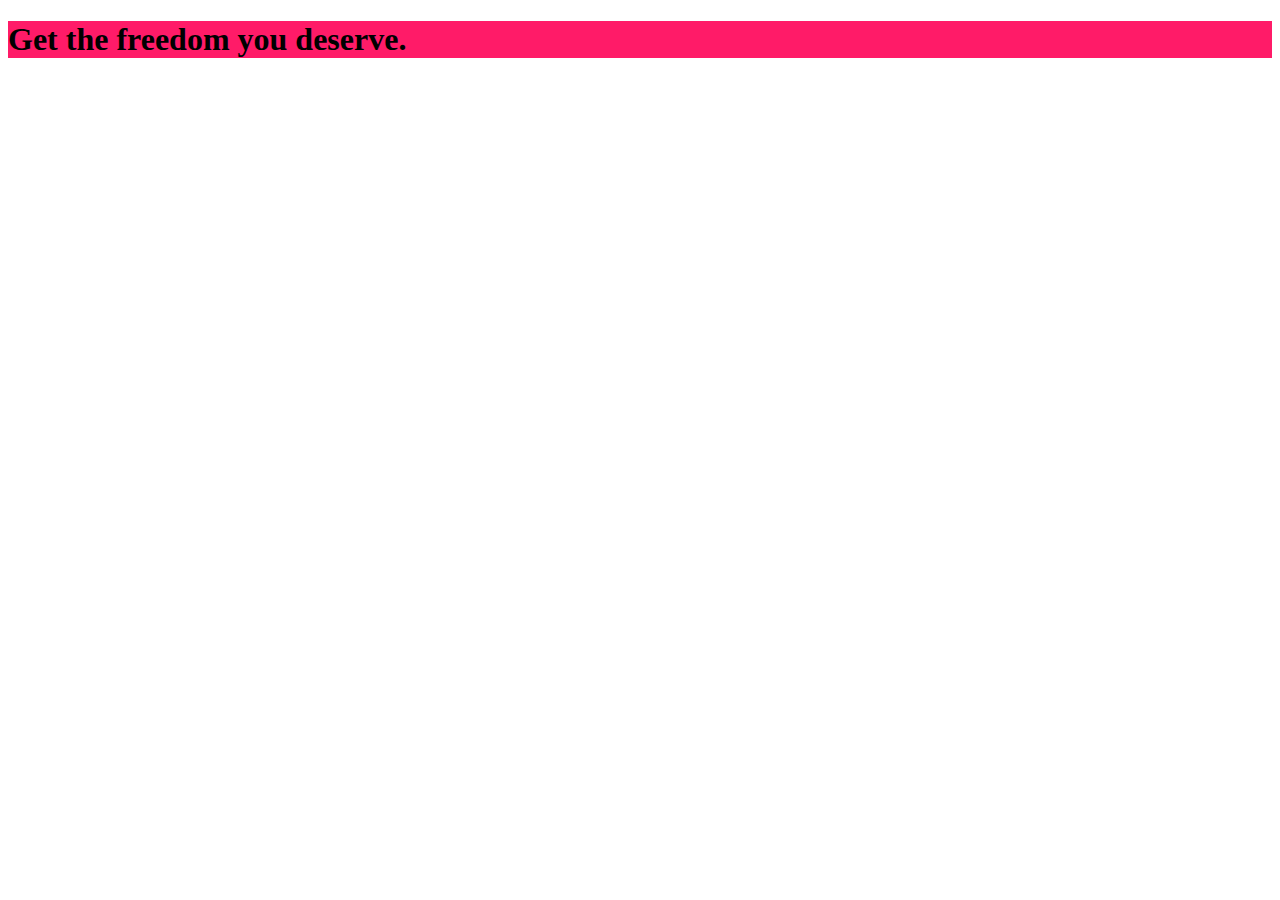
<file: CSS/CSS-The Complete Guideline/basics-01-understanding-the-course-project-starting-code/index.html>
<!DOCTYPE html>
<html lang="en">

<head>
    <meta charset="UTF-8">
    <meta http-equiv="X-UA-Compatible" content="ie=edge">
    <title>uHost</title>
    <link rel="shortcut icon" href="favicon.png">

</head>

<body>
    <main>
        <section style="background: #ff1b68">
            <h1>Get the freedom you deserve.</h1>
        </section>
    </main>
</body>

</html>
</file>
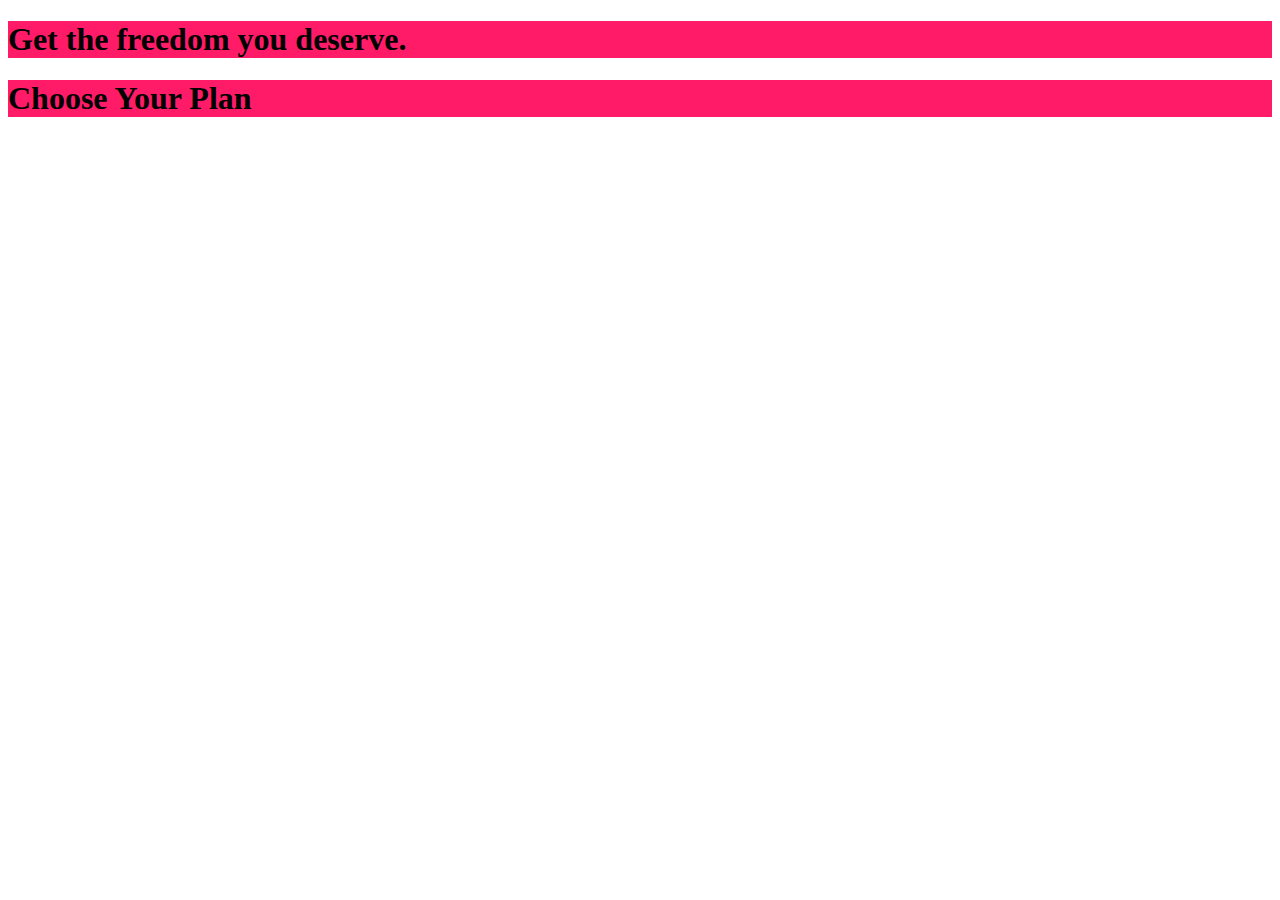
<file: CSS/CSS-The Complete Guideline/basics-02-understanding-the-style-tag-finished/index.html>
<!DOCTYPE html>
<html lang="en">

<head>
    <meta charset="UTF-8">
    <meta http-equiv="X-UA-Compatible" content="ie=edge">
    <title>uHost</title>
    <link rel="shortcut icon" href="favicon.png">
    <link rel="stylesheet" href="main.css">
</head>

<body>
    <main>
        <section>
            <h1>Get the freedom you deserve.</h1>
        </section>
        <section>
            <h1>Choose Your Plan</h1>
        </section>
    </main>
</body>

</html>
</file>
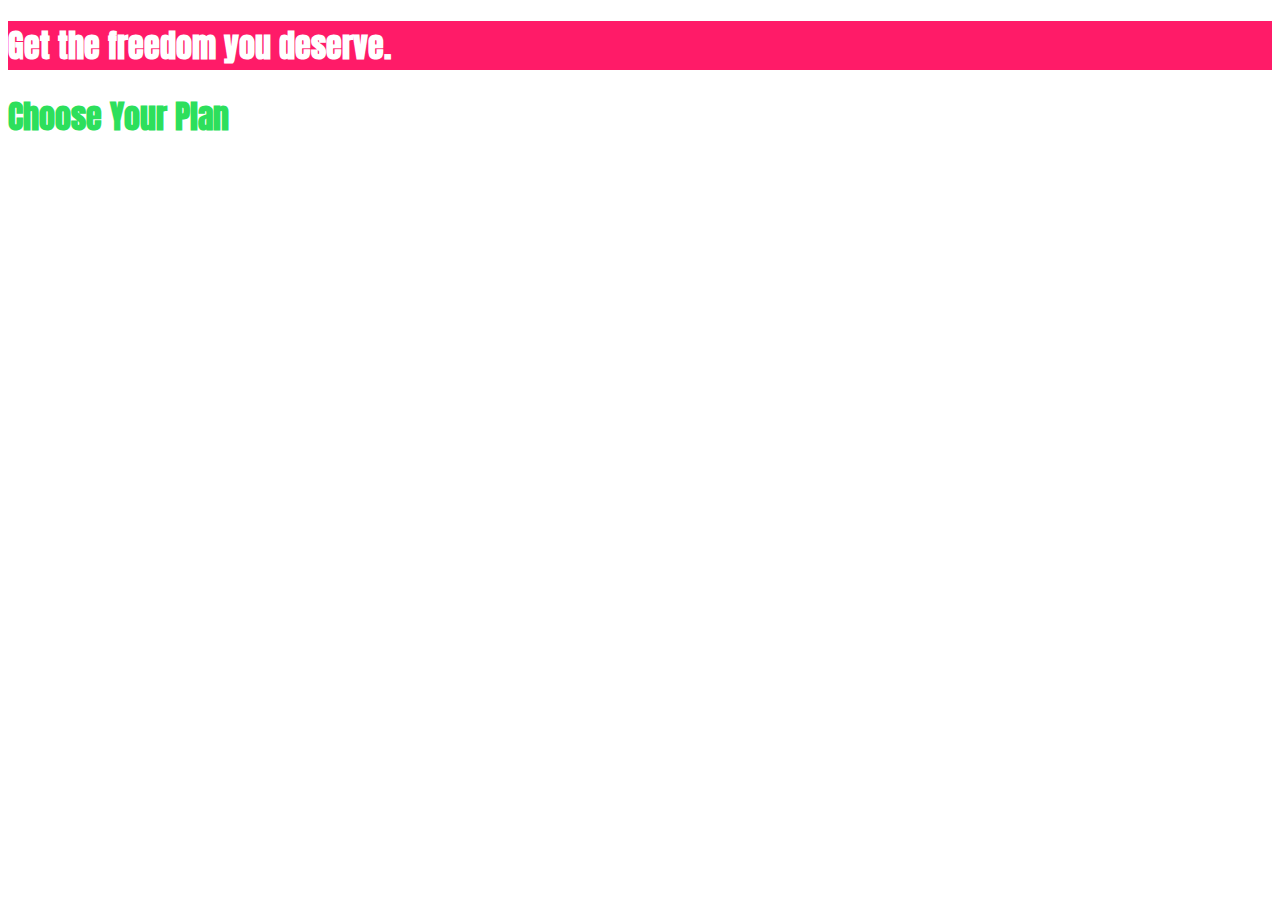
<file: CSS/CSS-The Complete Guideline/basics-03-theory-time-selectors-finished/index.html>
<!DOCTYPE html>
<html lang="en">

<head>
    <meta charset="UTF-8">
    <meta http-equiv="X-UA-Compatible" content="ie=edge">
    <title>uHost</title>
    <link rel="shortcut icon" href="favicon.png">
    <link href="https://fonts.googleapis.com/css?family=Anton" rel="stylesheet">
    <link rel="stylesheet" href="main.css">
</head>

<body>
    <main>
        <section id="product-overview">
            <h1>Get the freedom you deserve.</h1>
        </section>
        <section id="plans">
            <h1 class="section-title">Choose Your Plan</h1>
        </section>
    </main>
</body>

</html>
</file>
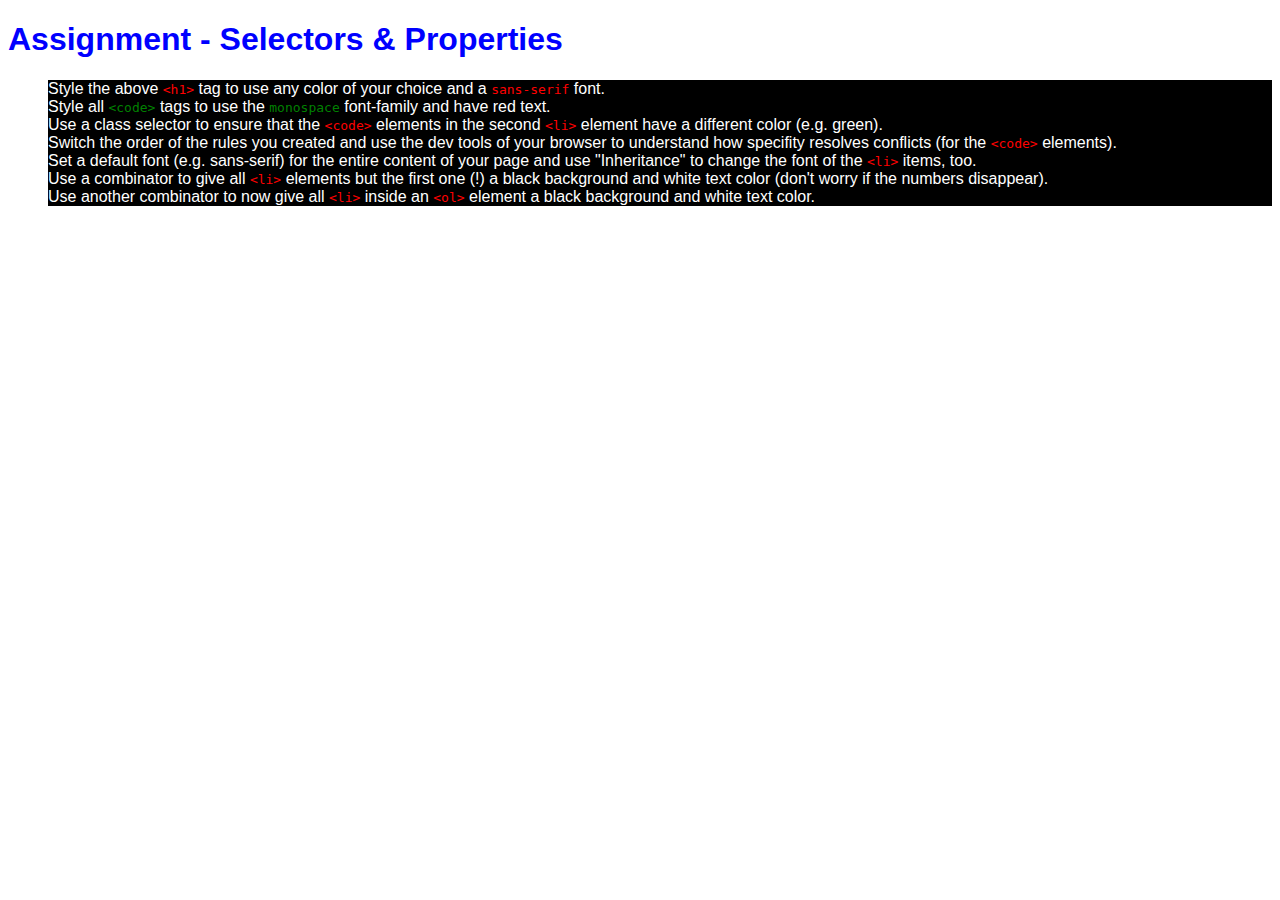
<file: CSS/CSS-The Complete Guideline/basics-06-assignment-problem/index.html>
<!DOCTYPE html>
<html lang="en">
<head>
    <meta charset="UTF-8">
    <meta name="viewport" content="width=device-width, initial-scale=1.0">
    <meta http-equiv="X-UA-Compatible" content="ie=edge">
    <title>CSS Course</title>
    <link rel="stylesheet" href="main.css">
</head>
<body>
    <h1 id="assignment-instructions">Assignment - Selectors &amp; Properties</h1>
    <ol>
        <li>Style the above <code>&lt;h1&gt;</code> tag to use any color of your choice and a <code>sans-serif</code> font.</li>
        <li>Style all <code class="highlight-code">&lt;code&gt;</code> tags to use the <code class="highlight-code">monospace</code> font-family and have red text.</li>
        <li>Use a class selector to ensure that the <code>&lt;code&gt;</code> elements in the second <code>&lt;li&gt;</code> element have a different color (e.g. green).</li>
        <li>Switch the order of the rules you created and use the dev tools of your browser to understand how specifity resolves conflicts (for the <code>&lt;code&gt;</code> elements).</li>
        <li>Set a default font (e.g. sans-serif) for the entire content of your page and use "Inheritance" to change the font of the <code>&lt;li&gt;</code> items, too.</li>
        <li>Use a combinator to give all <code>&lt;li&gt;</code> elements but the first one (!) a black background and white text color (don't worry if the numbers disappear).</li>
        <li>Use another combinator to now give all <code>&lt;li&gt;</code> inside an <code>&lt;ol&gt;</code> element a black background and white text color.</li>
    </ol>
</body>
</html>
</file>
<file: CSS/CSS-The Complete Guideline/basics-02-understanding-the-style-tag-finished/main.css>
section {
    background: #ff1b68;
}
</file>
<file: CSS/CSS-The Complete Guideline/basics-03-theory-time-selectors-finished/main.css>
#product-overview {
    background: #ff1b68;
}

h1 {
    color: white;
    font-family: 'Anton', sans-serif;
}

.section-title {
    color: #2ddf5c;
}
</file>
<file: CSS/CSS-The Complete Guideline/basics-06-assignment-problem/main.css>
body {
    font-family: sans-serif;
}
.highlight-code{
    color:green;
}
h1{
    color: blue;
    font-style: sans-serif;
}
code{
    color: red;
    font-style: monospace;
}



/* adjacent sibling combinator */
li + li {
    background: black;
    color: white;
}
/* 
or you could use the
general sibling combinator 
li ~ li {
    background: black;
    color: whitel
} */




/* direct child combinator */
ol > li {
    background: black;
    color: white;
}
/*  or a little loser and do a descendant combinator */
/* ol li {
    background: black;
    color: white;
} */




li{
    font-family: inherit;
}
</file>
